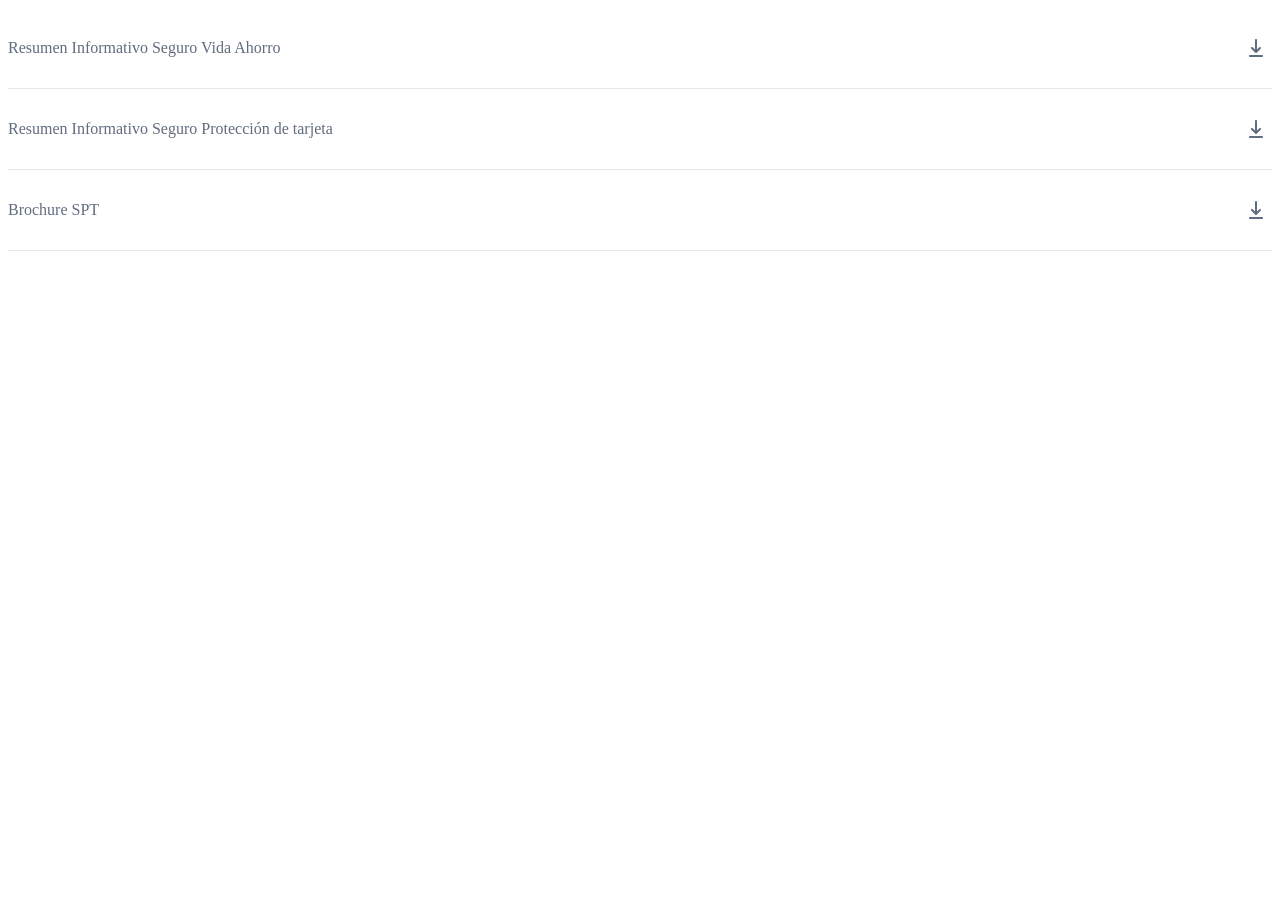
<file: enlace_descarga/enlace.html>
<!DOCTYPE html>
<html lang="en">
<head>
    <meta charset="UTF-8">
    <meta name="viewport" content="width=device-width, initial-scale=1.0">
    <title>Document</title>
</head>
<body>
    
    <qi-enlace content="Resumen Informativo Seguro Vida Ahorro" link="https://www.viabcp.com/"></qi-enlace>
    <qi-enlace content="Resumen Informativo Seguro Protección de tarjeta" link="https://www.viabcp.com/"></qi-enlace>
    <qi-enlace content="Brochure SPT"></qi-enlace>
    <script>
        const style = `
            <style>
                a {
                    text-decoration: none;
                    cursor: pointer;
                    font-family: 'Flexo';
                    font-style: normal;
                    font-weight: normal;
                    font-size: 16px;
                    line-height: 24px;
                    color: #606C7F;
                    padding: 24px 0px;
                    margin: 0px;
                    border-bottom: 1px solid #E5E7EB;
                    display: flex;
                    align-items: center;
                    justify-content: space-between;
                    padding: 24px 0px;
                }
                a:hover{
                    color: #FF7800;
                    }
                a::after {
                    content: url([data-uri]);
                    width:32px;
                    height:32px;
                }
                a:hover::after {
                    content: url([data-uri]);
                }
                    </style>`
        class QIEnlace extends HTMLElement {
            constructor() {
                super();
                this.attachShadow({ mode: 'open' });
                this.shadowRoot.innerHTML = style
                this.link = document.createElement("a")
                this.getAttribute("link") && this.link.setAttribute("href",this.getAttribute("link"))
                this.link.innerText = this.getAttribute("content")
            }
            static get observedAttributes(){
                return ["content","link"];
            }
            attributeChangedCallback(nameAttr, oldValue, newValue){
                switch (nameAttr) {
                    case "content":
                        this.link.innerText = newValue
                        break;
                    case "link":
                        this.link.setAttribute("href",newValue)
                        break;
                    default:
                        break;
                }
            }
            connectedCallback(){
                console.log("Elemento conectado al DOM");
                this.shadowRoot.appendChild(this.link);
            }
        }
        customElements.define('qi-enlace', QIEnlace);
    </script>
</body>
</html>
</file>
